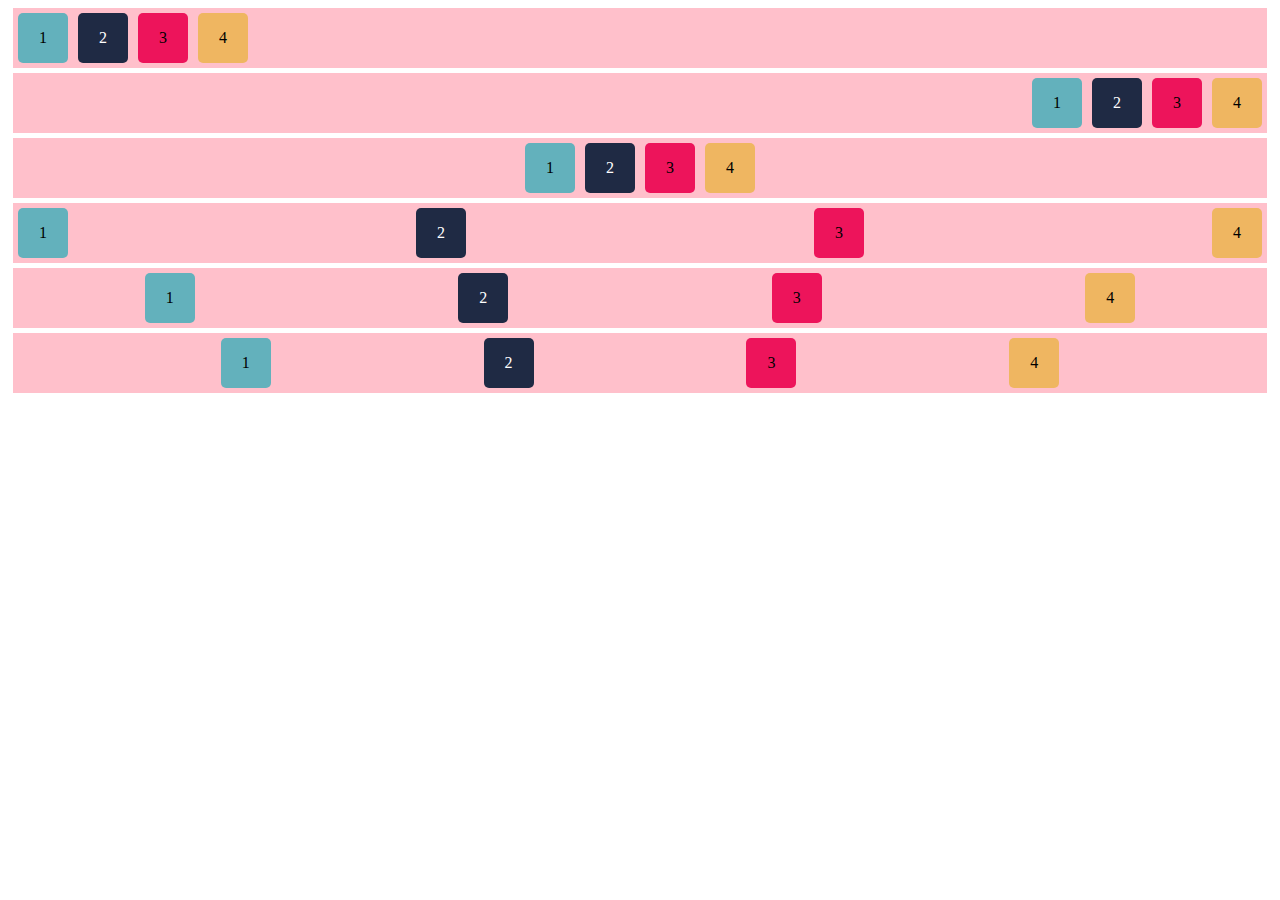
<file: Atividade 4/exercicio_a/index.html>
<!DOCTYPE html>
<html lang="en">

<head>
    <meta charset="UTF-8">
    <meta http-equiv="X-UA-Compatible" content="IE=edge">
    <meta name="viewport" content="width=device-width, initial-scale=1.0">
    <title>Exercicio Flaxbox</title>
    <link rel="stylesheet" href="estilo.css">
</head>
<body>
    <div class="container start">
        <div class="filho azul-claro">1</div>
        <div class="filho azul-escuro">2</div>
        <div class="filho rosa">3</div>
        <div class="filho amarelo">4</div>
    </div>
    <div class="container end">      
        <div class="filho azul-claro">1</div>
        <div class="filho azul-escuro">2</div>
        <div class="filho rosa">3</div>
        <div class="filho amarelo">4</div>
    </div>
    <div class="container center">
        <div class="filho azul-claro">1</div>
        <div class="filho azul-escuro">2</div>
        <div class="filho rosa">3</div>
        <div class="filho amarelo">4</div>
    </div>
    <div class="container space-between">
        <div class="filho azul-claro">1</div>
        <div class="filho azul-escuro">2</div>
        <div class="filho rosa">3</div>
        <div class="filho amarelo">4</div>
    </div>
    <div class="container space-around">
        <div class="filho azul-claro">1</div>
        <div class="filho azul-escuro">2</div>
        <div class="filho rosa">3</div>
        <div class="filho amarelo">4</div>
    </div>
    <div class="container space-nome">
        <div class="filho azul-claro">1</div>
        <div class="filho azul-escuro">2</div>
        <div class="filho rosa">3</div>
        <div class="filho amarelo">4</div>
    </div>
</body>
</html>
</file>
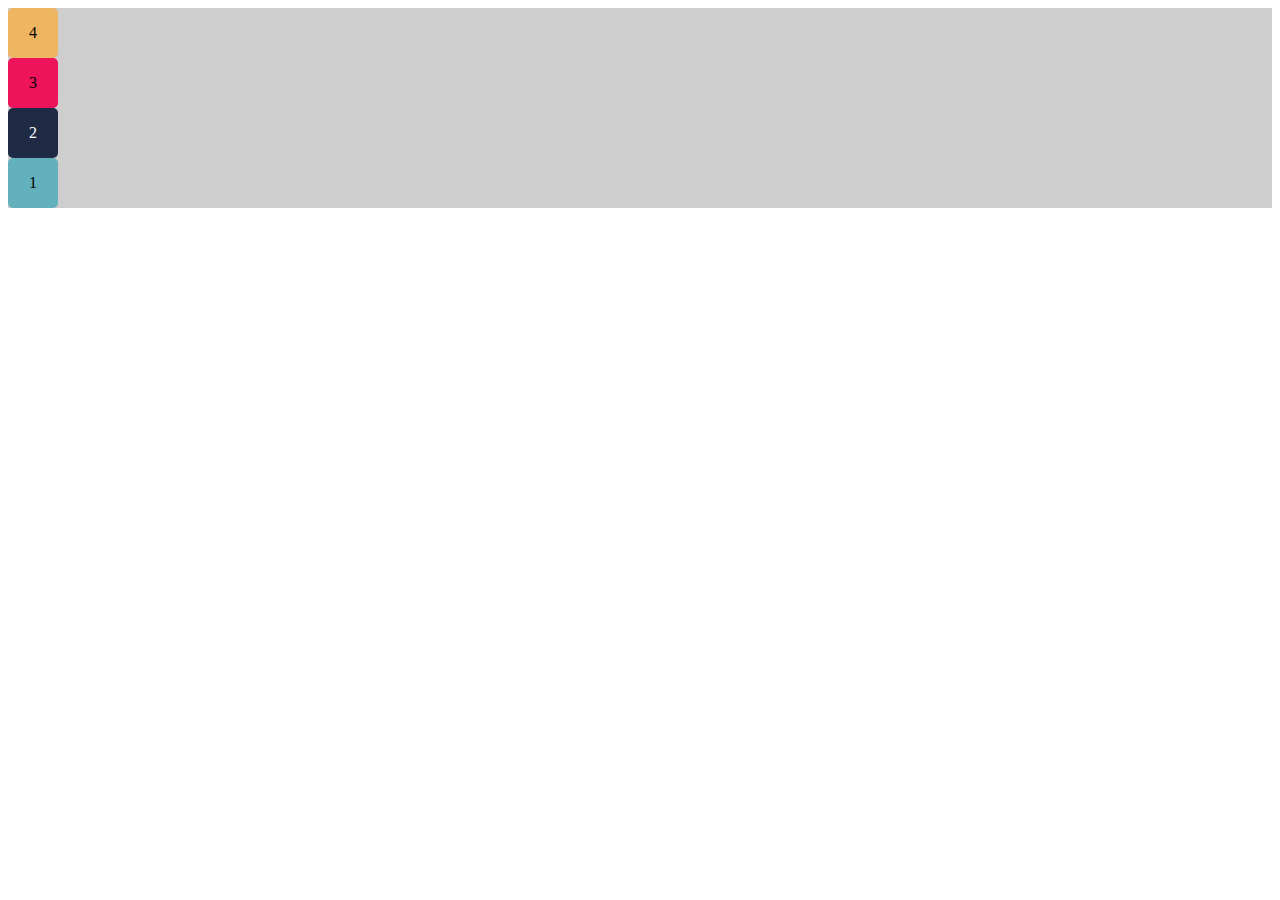
<file: Atividade 4/exercicio_b/index-Copia.html>
<!DOCTYPE html>
<html lang="en">

<head>
    <meta charset="UTF-8">
    <meta http-equiv="X-UA-Compatible" content="IE=edge">
    <meta name="viewport" content="width=device-width, initial-scale=1.0">
    <title>Exercicio Flaxbox B</title>
    <link rel="stylesheet" href="estilo-Copia.css">
</head>
<body>
    
    <div class="container exercicio-B collumn-reverse">
        <div class="filhinho azul-claro">1</div>
        <div class="filhinho azul-escuro">2</div>
        <div class="filhinho rosa">3</div>        
        <div class="filhinho amarelo">4</div>        
    </div>
</body>
</html>
</file>
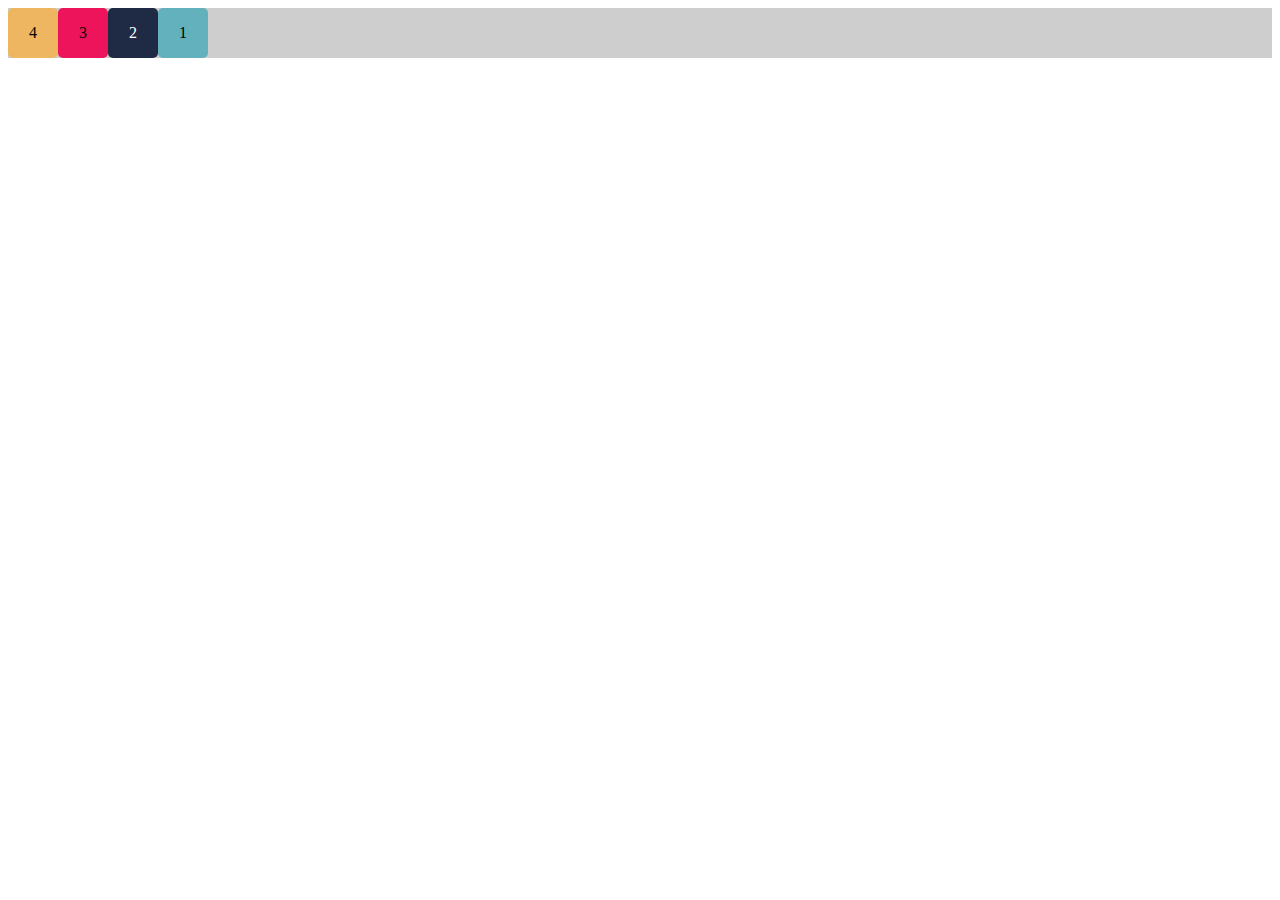
<file: Atividade 4/exercicio_desafio/index-desafio.html>
<!DOCTYPE html>
<html lang="en">

<head>
    <meta charset="UTF-8">
    <meta http-equiv="X-UA-Compatible" content="IE=edge">
    <meta name="viewport" content="width=device-width, initial-scale=1.0">
    <title>Exercicio Flaxbox B</title>
    <link rel="stylesheet" href="estilo-desafio.css">
</head>
<body>
    
    <div class="container desafio row-reverse">
        <div class="filhinho azul-claro">1</div>
        <div class="filhinho azul-escuro">2</div>
        <div class="filhinho rosa">3</div>        
        <div class="filhinho amarelo">4</div>        
    </div>
</body>
</html>
</file>
<file: Atividade 4/exercicio_a/estilo.css>
.container {
    background-color: pink;
    display: flex;
}

.start{
    justify-content: flex-start;
    margin: 5px;
}

.end{
    justify-content: flex-end;
    margin: 5px;
}

.center{
   justify-content: center; 
   margin: 5px;
}

.space-between{
    justify-content: space-between;
    margin: 5px;
}

.space-around{
    justify-content: space-around;
    margin: 5px;
}

.space-nome{
    justify-content: space-evenly;
    margin: 5px;
}

.filho {
width: 50px ;
height: 50px;
margin: 5px;
text-align: center;
border-radius: 5px;
background-color: yellowgreen;
line-height: 50px; 
}

.azul-claro{
background-color: #63b1bc ;
}

.azul-escuro{
background-color: #1f2a44 ;
color: #ffff;
}

.rosa{
    background-color: #ed145b;
}

.amarelo{
    background-color: #efb661;
}
</file>
<file: Atividade 4/exercicio_b/estilo-Copia.css>
.container {
    background-color: rgb(206, 206, 206);
    display: flex;
}

.collumn-reverse{
    flex-direction: column-reverse;
}

.filhinho {
    width: 50px ;
    height: 50px;
    margin: 0 px;
    text-align: center;
    border-radius: 5px;
    background-color: yellowgreen;
    line-height: 50px; 
}
        
.azul-claro{
background-color: #63b1bc ;
}

.azul-escuro{
background-color: #1f2a44 ;
color: #ffff;
}

.rosa{
    background-color: #ed145b;
}

.amarelo{
    background-color: #efb661;
}
</file>
<file: Atividade 4/exercicio_desafio/estilo-desafio.css>
.container {
    background-color: rgb(206, 206, 206);
    display: flex;
}

.row-reverse{
    flex-direction: row-reverse;
    justify-content: flex-end;  
}


.filhinho {
    width: 50px ;
    height: 50px;
    margin: 5 px;
    text-align: center;
    line-height: 50px;    
    border-radius: 5px;
    background-color: yellowgreen;
}
        
.azul-claro{
background-color: #63b1bc ;
}

.azul-escuro{
background-color: #1f2a44 ;
color: #ffff;
}

.rosa{
    background-color: #ed145b;
}

.amarelo{
    background-color: #efb661;
}
</file>
